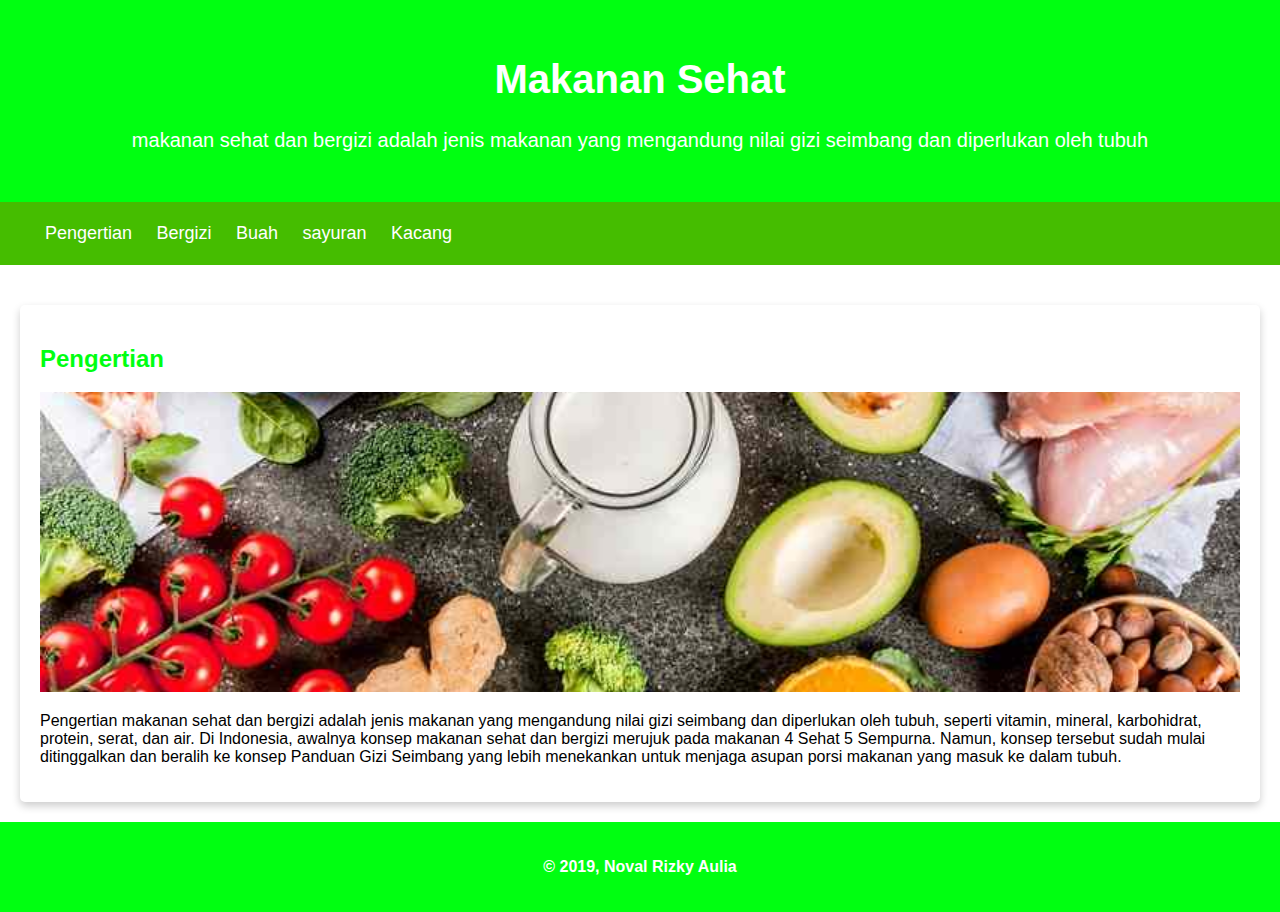
<file: index.html>
<!DOCTYPE html>
<html lang="en">
<head>
    <meta charset="UTF-8">
    <meta http-equiv="X-UA-Compatible" content="IE=edge">
    <meta name="viewport" content="width=device-width, initial-scale=1.0">
    <title>Profil Pribadi</title>
    <link rel="stylesheet" href="./style.css">
</head>
<body>
 <header>
     <div class="jumbotron">
         <h1>Makanan Sehat</h1>
             <p lang="id"> makanan sehat dan bergizi adalah jenis makanan yang mengandung nilai gizi seimbang dan diperlukan oleh tubuh</p>
     </div>
   <nav>
     <ul>
         <li> <a href="./index.html">Pengertian</a></li>
         <li> <a href="./gizi.html">Bergizi</a></li>
         <li> <a href="./buah.html">Buah</a></li>
         <li> <a href="./sayur.html">sayuran</a></li>
         <li> <a href="./Kacang.html">Kacang</a></li>
     </ul>
   </nav>
 </header>
 <main>
     <div id="content">
         <article id="Pengertian" class="card">
         <h2>Pengertian</h2>
         <img src="./Image/Pengertian.jpg" class="featured-image" alt="Pengertian">
             <p lang="id">Pengertian makanan sehat dan bergizi adalah jenis makanan yang mengandung nilai gizi seimbang dan diperlukan oleh tubuh, seperti vitamin, mineral, karbohidrat, protein, serat, dan air. Di Indonesia, awalnya konsep makanan sehat dan bergizi merujuk pada makanan 4 Sehat 5 Sempurna. Namun, konsep tersebut sudah mulai ditinggalkan dan beralih ke  konsep Panduan Gizi Seimbang yang lebih menekankan untuk menjaga asupan porsi makanan yang masuk ke dalam tubuh.</p>
         </article>
     </div>
 </main>      



 <footer>
    <p>&copy; 2019, Noval Rizky Aulia</p>
 </footer>
</body>
</html>
</file>
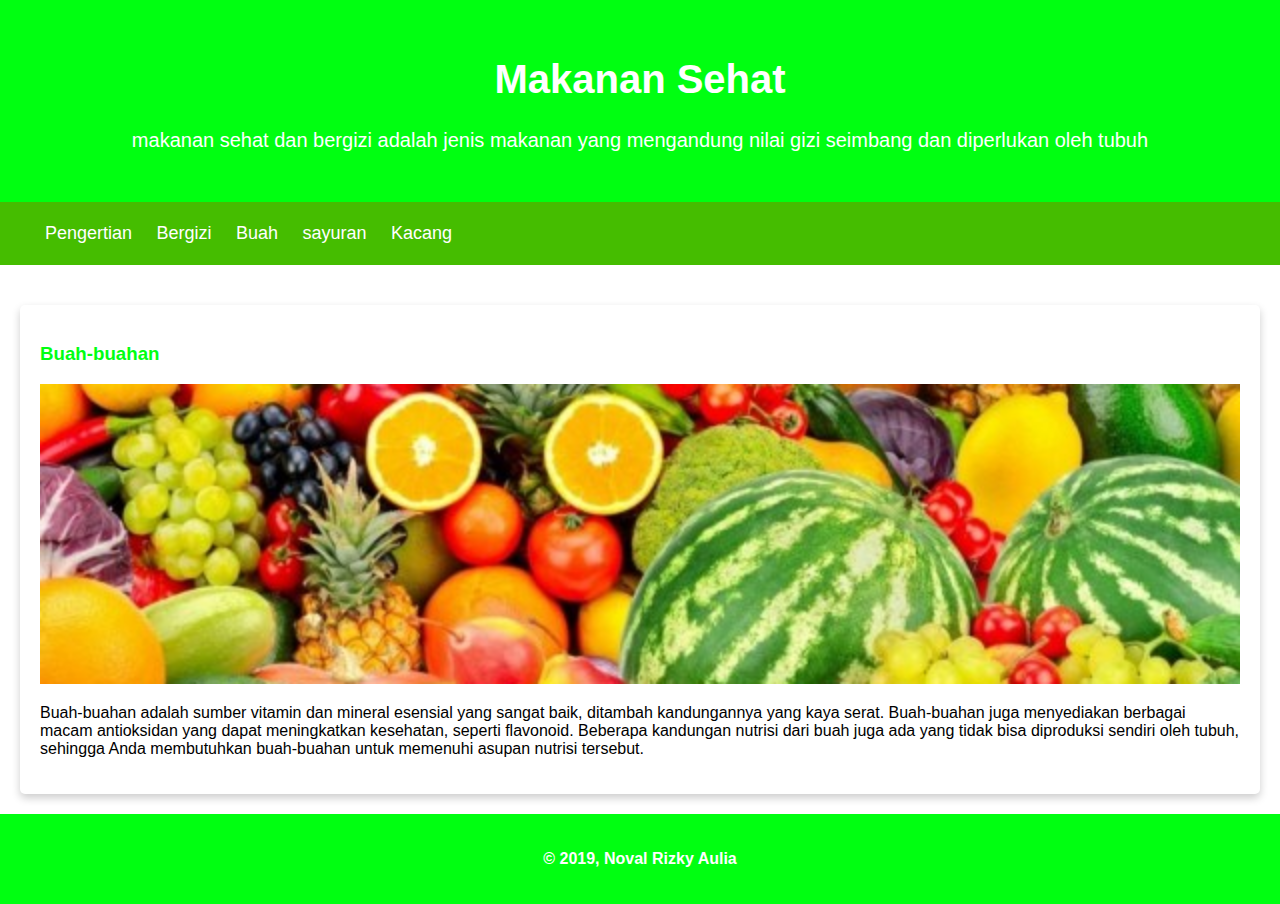
<file: buah.html>
<!DOCTYPE html>
<html lang="en">
<head>
    <meta charset="UTF-8">
    <meta http-equiv="X-UA-Compatible" content="IE=edge">
    <meta name="viewport" content="width=device-width, initial-scale=1.0">
    <title>Profil Pribadi</title>
    <link rel="stylesheet" href="./style.css">
</head>
<body>
 <header>
     <div class="jumbotron">
         <h1>Makanan Sehat</h1>
             <p lang="id"> makanan sehat dan bergizi adalah jenis makanan yang mengandung nilai gizi seimbang dan diperlukan oleh tubuh</p>
     </div>
   <nav>
     <ul>
<li> <a href="./index.html">Pengertian</a></li>
         <li> <a href="./gizi.html">Bergizi</a></li>
         <li> <a href="./buah.html">Buah</a></li>
         <li> <a href="./sayur.html">sayuran</a></li>
         <li> <a href="./Kacang.html">Kacang</a></li>

          </ul>
   </nav>
 </header>
 <main>
     <div id="content">
         <article id="Buah-buahan" class="card">
         <h3>Buah-buahan</h3>
         <img src="./Image/Buah.jpg" class="featured-image" alt="Buan-buahan">
             <p lang="id">Buah-buahan adalah sumber vitamin dan mineral esensial yang sangat baik, ditambah kandungannya yang kaya serat. Buah-buahan juga menyediakan berbagai macam antioksidan yang dapat meningkatkan kesehatan, seperti flavonoid.  Beberapa kandungan nutrisi dari buah juga ada yang tidak bisa diproduksi sendiri oleh tubuh, sehingga Anda membutuhkan buah-buahan untuk memenuhi asupan nutrisi tersebut.</p>
         </article>
     </div>
 </main>      



 <footer>
    <p>&copy; 2019, Noval Rizky Aulia</p>
 </footer>
</body>
</html>
</file>
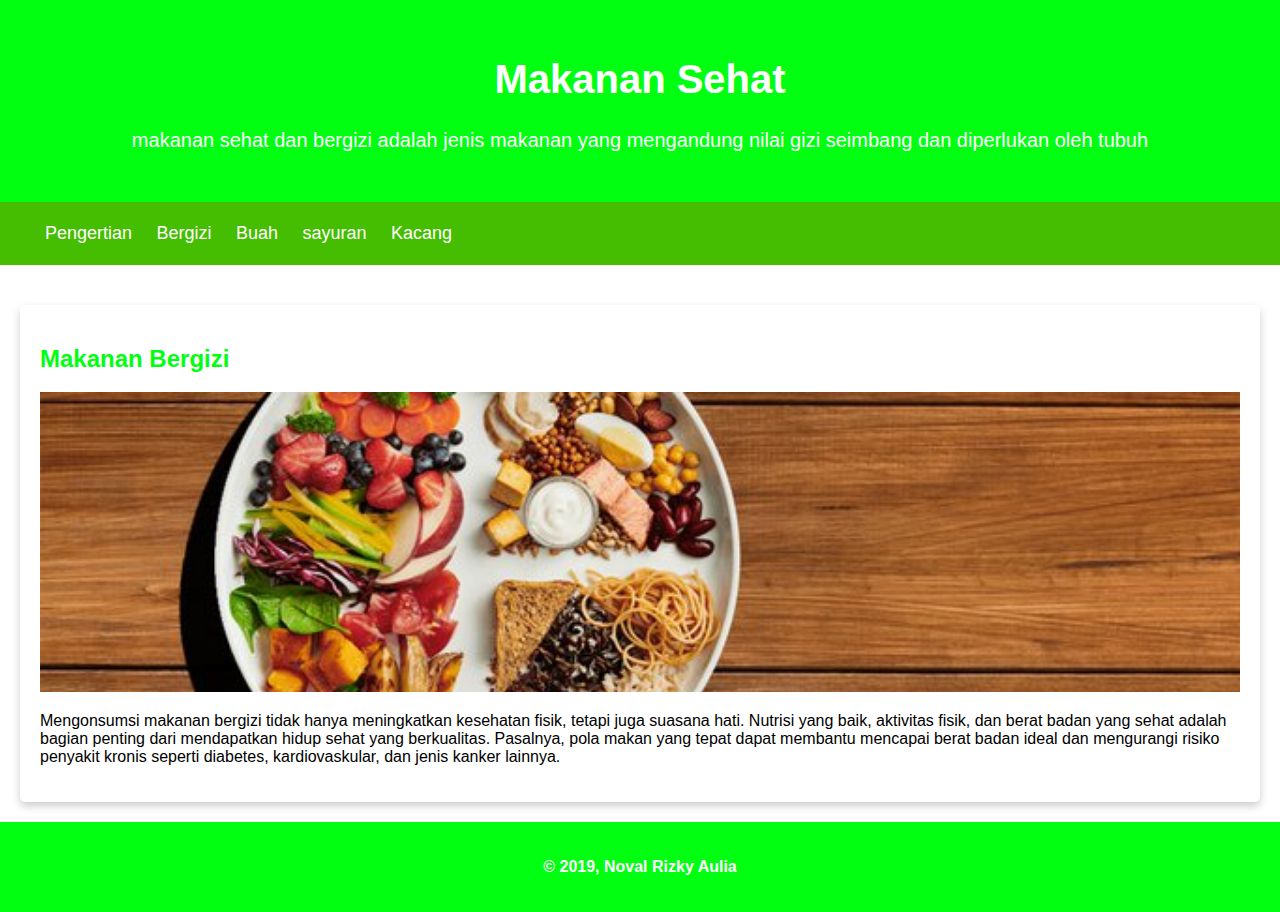
<file: gizi.html>
<!DOCTYPE html>
<html lang="en">
<head>
    <meta charset="UTF-8">
    <meta http-equiv="X-UA-Compatible" content="IE=edge">
    <meta name="viewport" content="width=device-width, initial-scale=1.0">
    <title>Profil Pribadi</title>
    <link rel="stylesheet" href="./style.css">
</head>
<body>
 <header>
     <div class="jumbotron">
         <h1>Makanan Sehat</h1>
             <p lang="id"> makanan sehat dan bergizi adalah jenis makanan yang mengandung nilai gizi seimbang dan diperlukan oleh tubuh</p>
     </div>
   <nav>
     <ul>
        <li> <a href="./index.html">Pengertian</a></li>
         <li> <a href="./gizi.html">Bergizi</a></li>
         <li> <a href="./buah.html">Buah</a></li>
         <li> <a href="./sayur.html">sayuran</a></li>
         <li> <a href="./kacang.html">Kacang</a></li>
     </ul>
   </nav>
 </header>
 <main>
     <div id="content">
         <article id="Makanan Bergizi" class="card">
         <h2>Makanan Bergizi</h2>
         <img src="./Image/Bergizi.jpg" class="featured-image" alt="Makanan Bergizi">
             <p lang="id">Mengonsumsi makanan bergizi tidak hanya meningkatkan kesehatan fisik, tetapi juga suasana hati. Nutrisi yang baik, aktivitas fisik, dan berat badan yang sehat adalah bagian penting dari mendapatkan hidup sehat yang berkualitas. Pasalnya, pola makan yang tepat dapat membantu mencapai berat badan ideal dan mengurangi risiko penyakit kronis seperti diabetes, kardiovaskular, dan jenis kanker lainnya.</p>
         </article>
     </div>
 </main>      



 <footer>
     <p>&copy; 2019, Noval Rizky Aulia</p>
 </footer>
</body>
</html>
</file>
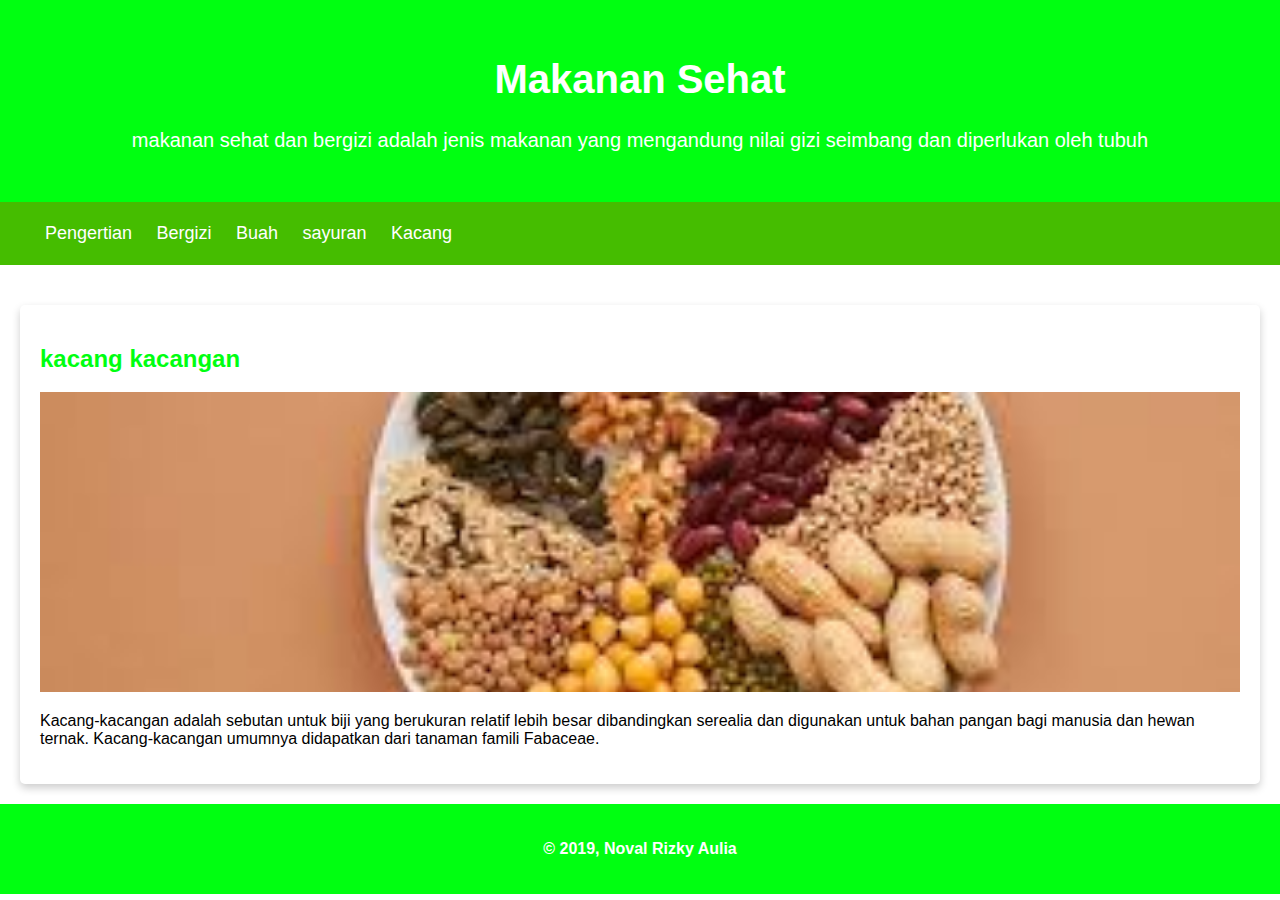
<file: Kacang.html>
<!DOCTYPE html>
<html lang="en">
<head>
    <meta charset="UTF-8">
    <meta http-equiv="X-UA-Compatible" content="IE=edge">
    <meta name="viewport" content="width=device-width, initial-scale=1.0">
    <title>Bandung</title>
    <link rel="stylesheet" href="./kacang.css">
</head>
<body>
 <header>
     <div class="jumbotron">
         <h1>Makanan Sehat</h1>
             <p lang="id"> makanan sehat dan bergizi adalah jenis makanan yang mengandung nilai gizi seimbang dan diperlukan oleh tubuh</p>
     </div>
   <nav>
     <ul>
         <li> <a href="./index.html">Pengertian</a></li>
         <li> <a href="./gizi.html">Bergizi</a></li>
         <li> <a href="./buah.html">Buah</a></li>
         <li> <a href="./sayur.html">sayuran</a></li>
         <li> <a href="./Kacang.html">Kacang</a></li>
     </ul>
  </nav>
 </header>
     
     <main>
     <div id="content">
     <article id="kacang" class="card">
    <h2>kacang kacangan</h2>
             <img src="./download.jpeg" class="featured-image" alt="Sejarah">
         <p lang="id">Kacang-kacangan adalah sebutan untuk biji yang berukuran relatif lebih besar dibandingkan serealia dan digunakan untuk bahan pangan bagi manusia dan hewan ternak. Kacang-kacangan umumnya didapatkan dari tanaman famili Fabaceae.
     </article>
 </div>
     </main>

 <footer>
     <p> &copy; 2019, Noval Rizky Aulia
</p>
 </footer>
</body>
</html>
</file>
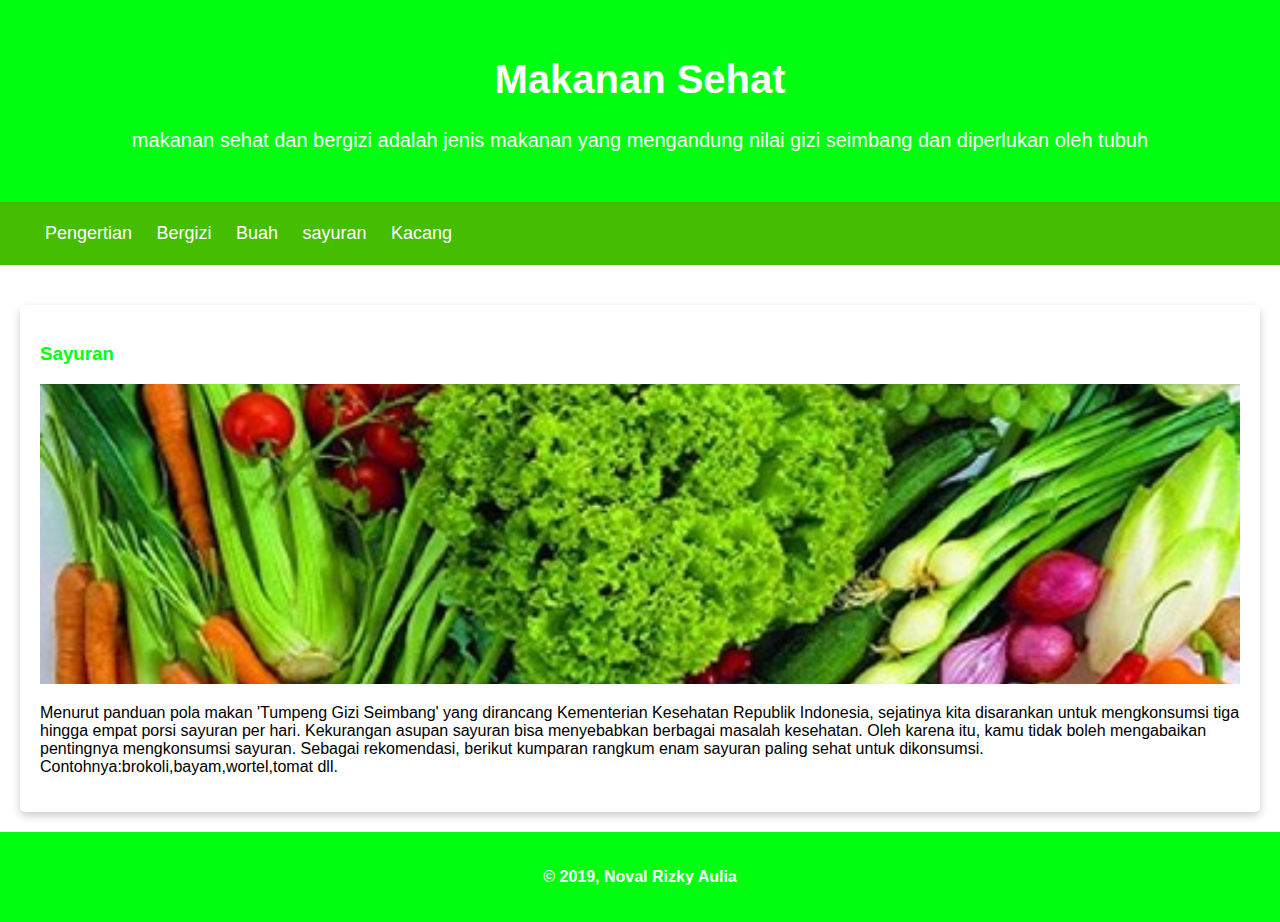
<file: sayur.html>
<!DOCTYPE html>
<html lang="en">
<head>
    <meta charset="UTF-8">
    <meta http-equiv="X-UA-Compatible" content="IE=edge">
    <meta name="viewport" content="width=device-width, initial-scale=1.0">
    <title>Profil Pribadi</title>
    <link rel="stylesheet" href="./style.css">
</head>
<body>
 <header>
     <div class="jumbotron">
         <h1>Makanan Sehat</h1>
             <p lang="id"> makanan sehat dan bergizi adalah jenis makanan yang mengandung nilai gizi seimbang dan diperlukan oleh tubuh</p>
     </div>
   <nav>
     <ul>
        <li> <a href="./index.html">Pengertian</a></li>
         <li> <a href="./gizi.html">Bergizi</a></li>
         <li> <a href="./buah.html">Buah</a></li>
         <li> <a href="./sayur.html">sayuran</a></li>
         <li> <a href="./kacang.html">Kacang</a></li>
     </ul>
   </nav>
 </header>
 <main>
     <div id="content">
         <article id="Sayuran" class="card">
         <h3>Sayuran</h3>
         <img src="./Image/Sayuran.jpeg" class="featured-image" alt="Sayuran">
             <p lang="id">Menurut panduan pola makan 'Tumpeng Gizi Seimbang' yang dirancang Kementerian Kesehatan Republik Indonesia, sejatinya kita disarankan untuk mengkonsumsi tiga hingga empat porsi sayuran per hari.  Kekurangan asupan sayuran bisa menyebabkan berbagai masalah kesehatan. Oleh karena itu, kamu tidak boleh mengabaikan pentingnya mengkonsumsi sayuran. Sebagai rekomendasi, berikut kumparan rangkum enam sayuran paling sehat untuk dikonsumsi. Contohnya:brokoli,bayam,wortel,tomat dll.</p>
         </article>
     </div>
 </main>      



 <footer>
    <p>&copy; 2019, Noval Rizky Aulia</p>
 </footer>
</body>
</html>
</file>
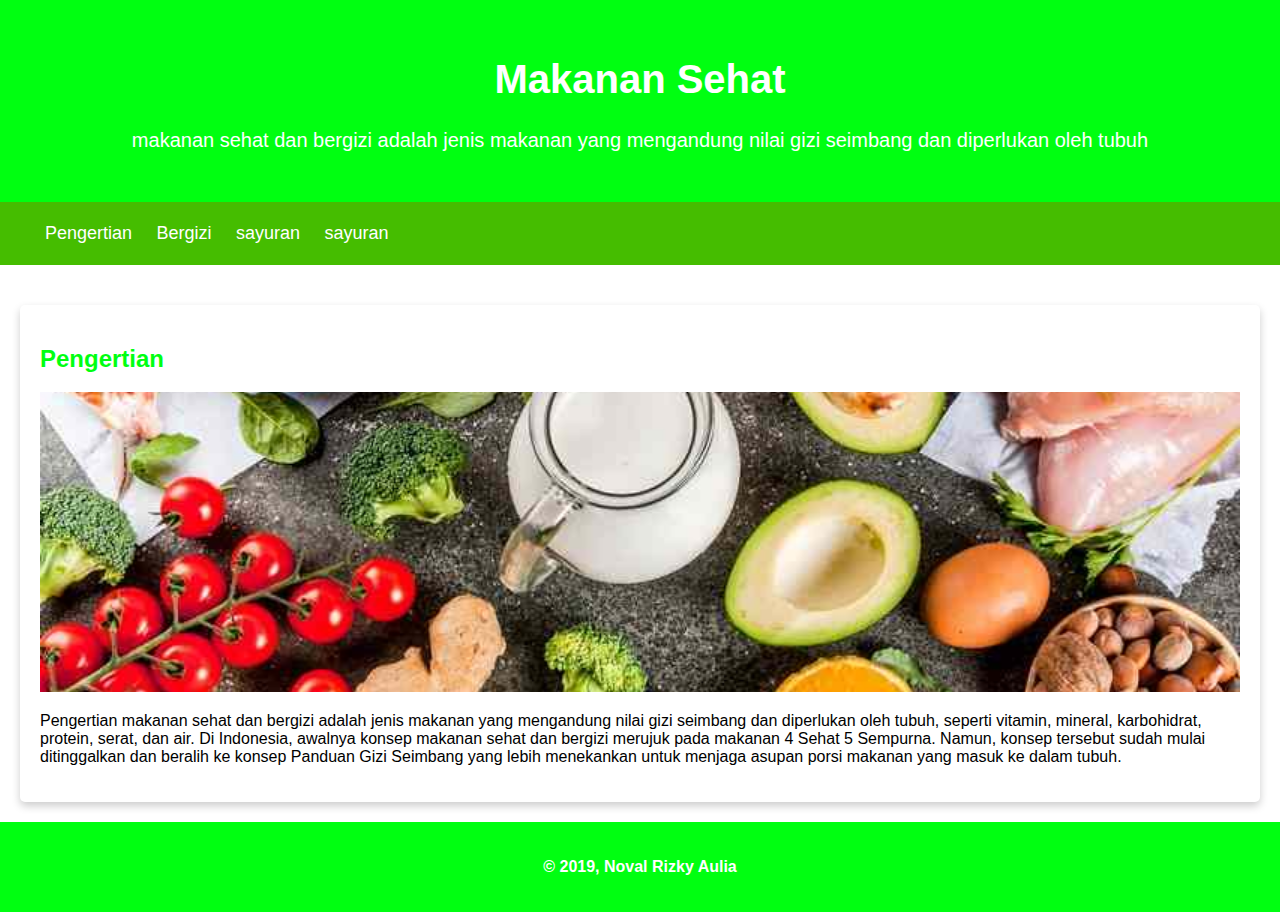
<file: Submission.html>
<!DOCTYPE html>
<html lang="en">
<head>
    <meta charset="UTF-8">
    <meta http-equiv="X-UA-Compatible" content="IE=edge">
    <meta name="viewport" content="width=device-width, initial-scale=1.0">
    <title>Profil Pribadi</title>
    <link rel="stylesheet" href="./style.css">
</head>
<body>
 <header>
     <div class="jumbotron">
         <h1>Makanan Sehat</h1>
             <p lang="id"> makanan sehat dan bergizi adalah jenis makanan yang mengandung nilai gizi seimbang dan diperlukan oleh tubuh</p>
     </div>
   <nav>
     <ul>
         <li> <a href="./Submission.html">Pengertian</a></li>
         <li> <a href="./gizi.html">Bergizi</a></li>
         <li> <a href="./buah.html">sayuran</a></li>
         <li> <a href="./sayur.html">sayuran</a></li>
     </ul>
   </nav>
 </header>
 <main>
     <div id="content">
         <article id="Pengertian" class="card">
         <h2>Pengertian</h2>
         <img src="./Image/Pengertian.jpg" class="featured-image" alt="Pengertian">
             <p lang="id">Pengertian makanan sehat dan bergizi adalah jenis makanan yang mengandung nilai gizi seimbang dan diperlukan oleh tubuh, seperti vitamin, mineral, karbohidrat, protein, serat, dan air. Di Indonesia, awalnya konsep makanan sehat dan bergizi merujuk pada makanan 4 Sehat 5 Sempurna. Namun, konsep tersebut sudah mulai ditinggalkan dan beralih ke  konsep Panduan Gizi Seimbang yang lebih menekankan untuk menjaga asupan porsi makanan yang masuk ke dalam tubuh.</p>
         </article>
     </div>
 </main>      



 <footer>
    <p>&copy; 2019, Noval Rizky Aulia</p>
 </footer>
</body>
</html>
</file>
<file: style.css>
body {
    font-family: sans-serif;
    margin: 0;
    padding: 0;
    box-sizing: border-box;
}

h2, h3 {
    color: #00ff11;
}

footer {
    padding: 20px;
    color: white;
    background-color: #00ff11;
    text-align: center;
    font-weight: bold;
}

nav a {
    font-size: 18px;
    font-weight: 400px;
    text-decoration: none;
    color: white;
}

nav a:hover {
    font-weight: bold;
}
.featured-image {
    width: 100%;
    max-height: 300px;
    object-fit: cover;
    object-position: center;  
}

.Profile img {
    width: 200px;
}

.card {
    box-shadow: 0 4px 8px 0 rgba(0,0,0,0.2);
    border-radius: 5px;
    padding: 20px;
    margin-top: 20px;
}

.jumbotron {
    font-size: 20px;
    padding: 30px;
    background-color: #00ff11;
    text-align: center;
    color: white;
}

nav li {
    display: inline;
    list-style-type: none;
    margin-right: 20px;
}

nav {
    background-color: #45bd00;
    padding: 5px;
    position: sticky;
    top: 0;
}

main {
    padding: 20px;
    overflow: hidden;
}

#content {
    float: left;
    width: 100%;
}


 @media screen and (max-width: 1000px) {
    #content,
    aside {
        width: 100%;
        padding: 0;
    }
}

header {
    display: inline;
}
</file>
<file: kacang.css>
body {
    font-family: sans-serif;
    margin: 0;
    padding: 0;
    box-sizing: border-box;
}

h2, h3 {
    color: #00ff11;
}

footer {
    padding: 20px;
    color: white;
    background-color: #00ff11;
    text-align: center;
    font-weight: bold;
}

nav a {
    font-size: 18px;
    font-weight: 400px;
    text-decoration: none;
    color: white;
}

nav a:hover {
    font-weight: bold;
}
.featured-image {
    width: 100%;
    max-height: 300px;
    object-fit: cover;
    object-position: center;  
}

.Profile img {
    width: 200px;
}

.card {
    box-shadow: 0 4px 8px 0 rgba(0,0,0,0.2);
    border-radius: 5px;
    padding: 20px;
    margin-top: 20px;
}

.jumbotron {
    font-size: 20px;
    padding: 30px;
    background-color: #00ff11;
    text-align: center;
    color: white;
}

nav li {
    display: inline;
    list-style-type: none;
    margin-right: 20px;
}

nav {
    background-color: #45bd00;
    padding: 5px;
    position: sticky;
    top: 0;
}

main {
    padding: 20px;
    overflow: hidden;
}

#content {
    float: left;
    width: 100%;
}


 @media screen and (max-width: 1000px) {
    #content,
    aside {
        width: 100%;
        padding: 0;
    }
}

header {
    display: inline;
    }
</file>
